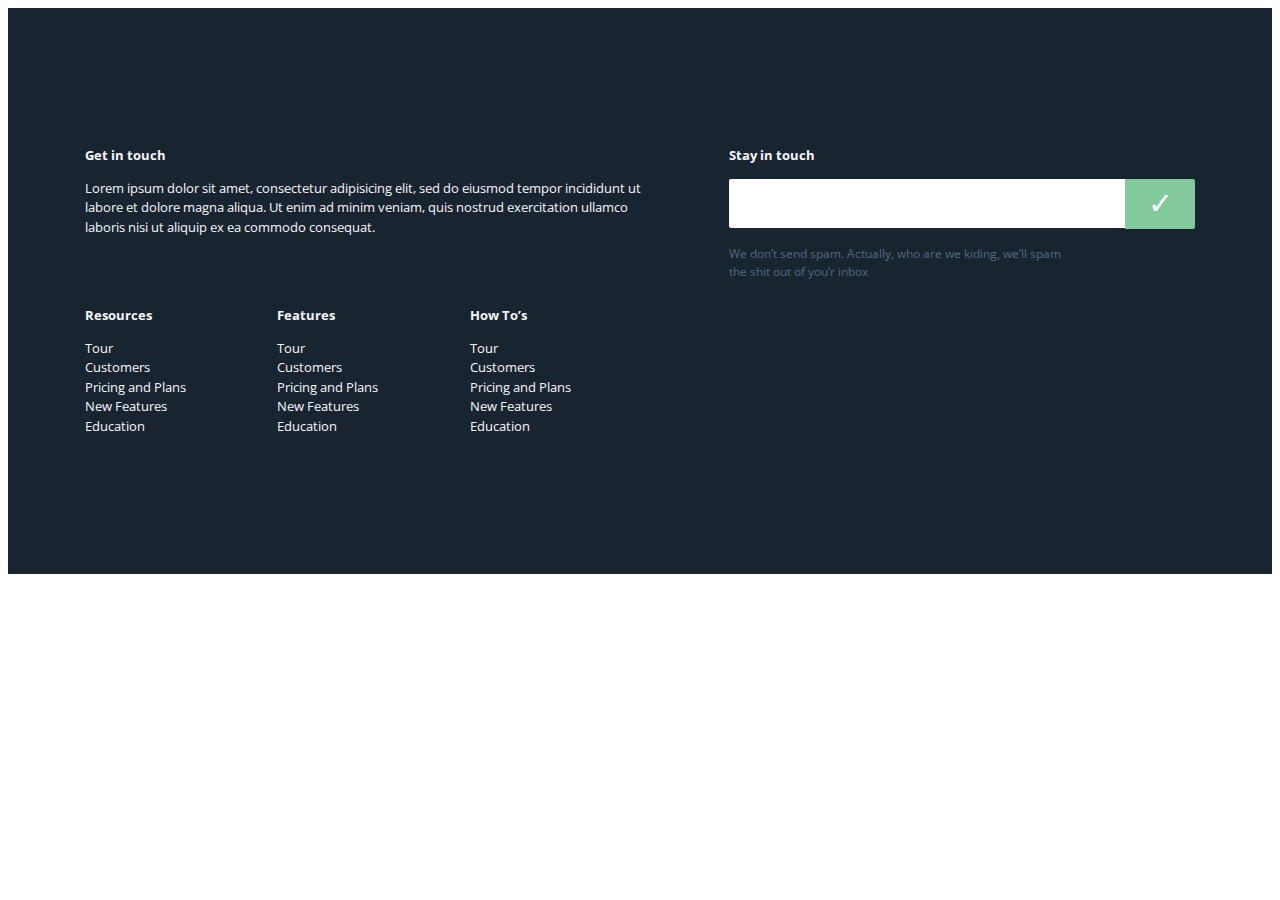
<file: index.html>
<!DOCTYPE html>
<html>
	<head>
		<meta charset="utf-8">
		<meta name="viewport" content="width=device-width, initial-scale=1">
		<link href="https://fonts.googleapis.com/css?family=Open+Sans" rel="stylesheet">
		<link rel="stylesheet" href="styles.css">
		<title>Task</title>
	</head>
	<body>
		<footer class="footer footer_theme_basic">
			<div class="footer__inner">

				<div class="footer__main">
					<h3 class="footer__title">Get in touch</h3>
					<p class="footer__text">Lorem ipsum dolor sit amet, consectetur adipisicing elit, sed do eiusmod tempor incididunt ut labore et dolore magna aliqua. Ut enim ad minim veniam, quis nostrud exercitation ullamco laboris nisi ut aliquip ex ea commodo consequat.</p>
				</div>

				<div class="footer__subscription">
					<h3 class="footer__title">Stay in touch</h3>
					<form class="footer__form">
						<div class="footer__textarea-with-button">
							<textarea rows="3" class="footer__textarea" type="email"></textarea>
							<button class="footer__button">&#10003;</button>
						</div>
						<p class="footer__note">We don’t send spam. Actually, who are we kiding, we’ll spam the shit out of you’r inbox</p>
					</form>
				</div>
				<div class="footer__nav">
					<div class="footer__nav-item">
						<h3 class="footer__title">Resources</h3>
						<ul class="footer__list">
							<li class="footer__list-item">Tour</li>
							<li class="footer__list-item">Customers</li>
							<li class="footer__list-item">Pricing and Plans</li>
							<li class="footer__list-item">New Features</li>
							<li class="footer__list-item">Education</li>
						</ul>
					</div>
					<div class="footer__nav-item">
						<h3 class="footer__title">Features</h3>
						<ul class="footer__list">
							<li class="footer__list-item">Tour</li>
							<li class="footer__list-item">Customers</li>
							<li class="footer__list-item">Pricing and Plans</li>
							<li class="footer__list-item">New Features</li>
							<li class="footer__list-item">Education</li>
						</ul>
					</div>
					<div class="footer__nav-item">
						<h3 class="footer__title">How To’s</h3>
						<ul class="footer__list">
							<li class="footer__list-item">Tour</li>
							<li class="footer__list-item">Customers</li>
							<li class="footer__list-item">Pricing and Plans</li>
							<li class="footer__list-item">New Features</li>
							<li class="footer__list-item">Education</li>
						</ul>
					</div>
				</diV>
			</div>
		</footer>
	</body>
</html>
</file>
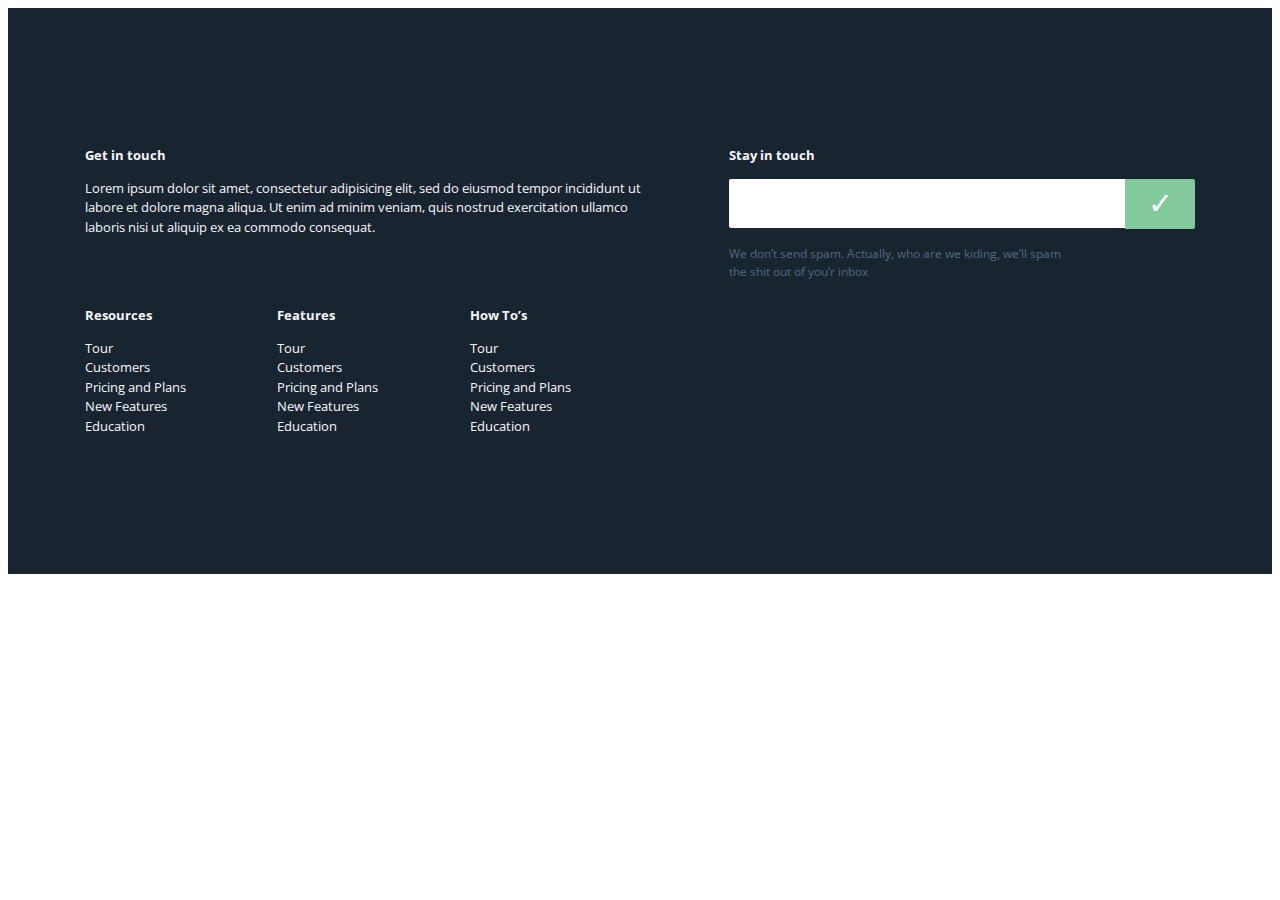
<file: footer.html>
<!DOCTYPE html>
<html>
	<head>
		<meta charset="utf-8">
		<meta name="viewport" content="width=device-width, initial-scale=1">
		<link href="https://fonts.googleapis.com/css?family=Open+Sans" rel="stylesheet">
		<link rel="stylesheet" href="footer.css">
		<title>Task</title>
	</head>
	<body>
		<footer class="footer footer_theme_basic">
			<div class="footer__inner">

				<div class="footer__main">
					<h3 class="footer__title">Get in touch</h3>
					<p class="footer__text">Lorem ipsum dolor sit amet, consectetur adipisicing elit, sed do eiusmod tempor incididunt ut labore et dolore magna aliqua. Ut enim ad minim veniam, quis nostrud exercitation ullamco laboris nisi ut aliquip ex ea commodo consequat.</p>
				</div>

				<div class="footer__subscription">
					<h3 class="footer__title">Stay in touch</h3>
					<form class="footer__form">
						<div class="footer__textarea-with-button">
							<textarea rows="3" class="footer__textarea" type="email"></textarea>
							<button class="footer__button">&#10003;</button>
						</div>
						<p class="footer__note">We don’t send spam. Actually, who are we kiding, we’ll spam the shit out of you’r inbox</p>
					</form>
				</div>
				<div class="footer__nav">
					<div class="footer__nav-item">
						<h3 class="footer__title">Resources</h3>
						<ul class="footer__list">
							<li class="footer__list-item">Tour</li>
							<li class="footer__list-item">Customers</li>
							<li class="footer__list-item">Pricing and Plans</li>
							<li class="footer__list-item">New Features</li>
							<li class="footer__list-item">Education</li>
						</ul>
					</div>
					<div class="footer__nav-item">
						<h3 class="footer__title">Features</h3>
						<ul class="footer__list">
							<li class="footer__list-item">Tour</li>
							<li class="footer__list-item">Customers</li>
							<li class="footer__list-item">Pricing and Plans</li>
							<li class="footer__list-item">New Features</li>
							<li class="footer__list-item">Education</li>
						</ul>
					</div>
					<div class="footer__nav-item">
						<h3 class="footer__title">How To’s</h3>
						<ul class="footer__list">
							<li class="footer__list-item">Tour</li>
							<li class="footer__list-item">Customers</li>
							<li class="footer__list-item">Pricing and Plans</li>
							<li class="footer__list-item">New Features</li>
							<li class="footer__list-item">Education</li>
						</ul>
					</div>
				</diV>
			</div>
		</footer>
	</body>
</html>
</file>
<file: styles.css>
.footer__inner {
	margin: auto;
	padding: 125px 0;
	width: 1110px;
	display: flex;
	flex-flow: row wrap;
	justify-content: space-between;
	align-items: flex-start;
}

.footer_theme_basic {
	background-color: #192431;
	color: #f6f7fa;
	font-size: 13px;
	font-family: 'Open Sans', sans-serif;
	line-height: 1.5;
}

.footer__title {
	font-size: 13px;
}

.footer__main {
	width: 52%;
}

.footer__subscription {
	width: 42%;
}

.footer__textarea-with-button {
	position: relative;
}

.footer__textarea {
	width: 98%;
	border-width: 0;
	border-radius: 2px;
}

.footer__button {
	background-color: #82ca9c;
	position: absolute;
	top: 0;
	right: 0;
	width: 70px;
	height: 50px;
	border-width: 0;
	border-radius: 0 2px 2px 0;
	color: #fff;
	font-weight: lighter;
	font-size: 30px;
}

.footer__note {
	width: 72%;
	color: #57697f;
	font-size: 12px;
}

.footer__nav {
	width: 52%;
	display: flex;
	align-items: flex-start;
}

.footer__nav-item {
	width: 40%;
}

.footer__list {
	list-style-type: none;
	padding: 0;
}


@media (min-width: 320px) and (max-width: 376px) {
	.footer__inner {
		padding: 30px 0;
		width: 300px;
		flex-flow: column nowrap;
		justify-content: center;
		align-items: center;
	}

	.footer__main {
		width: 85%;
	}

	.footer__subscription {
		width: 85%;
	}

	.footer__nav {
		width: 85%;
		flex-flow: row wrap;
		justify-content: space-around;
	}

	.footer__note {
		width: 100%;
	}

	.footer__nav-item {
		width: 45%;
	}

}
</file>
<file: footer.css>
.footer__inner {
	margin: auto;
	padding: 125px 0;
	width: 1110px;
	display: flex;
	flex-flow: row wrap;
	justify-content: space-between;
	align-items: flex-start;
}

.footer_theme_basic {
	background-color: #192431;
	color: #f6f7fa;
	font-size: 13px;
	font-family: 'Open Sans', sans-serif;
	line-height: 1.5;
}

.footer__title {
	font-size: 13px;
}

.footer__main {
	width: 52%;
}

.footer__subscription {
	width: 42%;
}

.footer__textarea-with-button {
	position: relative;
}

.footer__textarea {
	width: 98%;
	border-width: 0;
	border-radius: 2px;
}

.footer__button {
	background-color: #82ca9c;
	position: absolute;
	top: 0;
	right: 0;
	width: 70px;
	height: 50px;
	border-width: 0;
	border-radius: 0 2px 2px 0;
	color: #fff;
	font-weight: lighter;
	font-size: 30px;
}

.footer__note {
	width: 72%;
	color: #57697f;
	font-size: 12px;
}

.footer__nav {
	width: 52%;
	display: flex;
	align-items: flex-start;
}

.footer__nav-item {
	width: 40%;
}

.footer__list {
	list-style-type: none;
	padding: 0;
}


@media (min-width: 320px) and (max-width: 376px) {
	.footer__inner {
		padding: 30px 0;
		width: 300px;
		flex-flow: column nowrap;
		justify-content: center;
		align-items: center;
	}

	.footer__main {
		width: 85%;
	}

	.footer__subscription {
		width: 85%;
	}

	.footer__nav {
		width: 85%;
		flex-flow: row wrap;
		justify-content: space-around;
	}

	.footer__note {
		width: 100%;
	}

	.footer__nav-item {
		width: 45%;
	}

}
</file>
